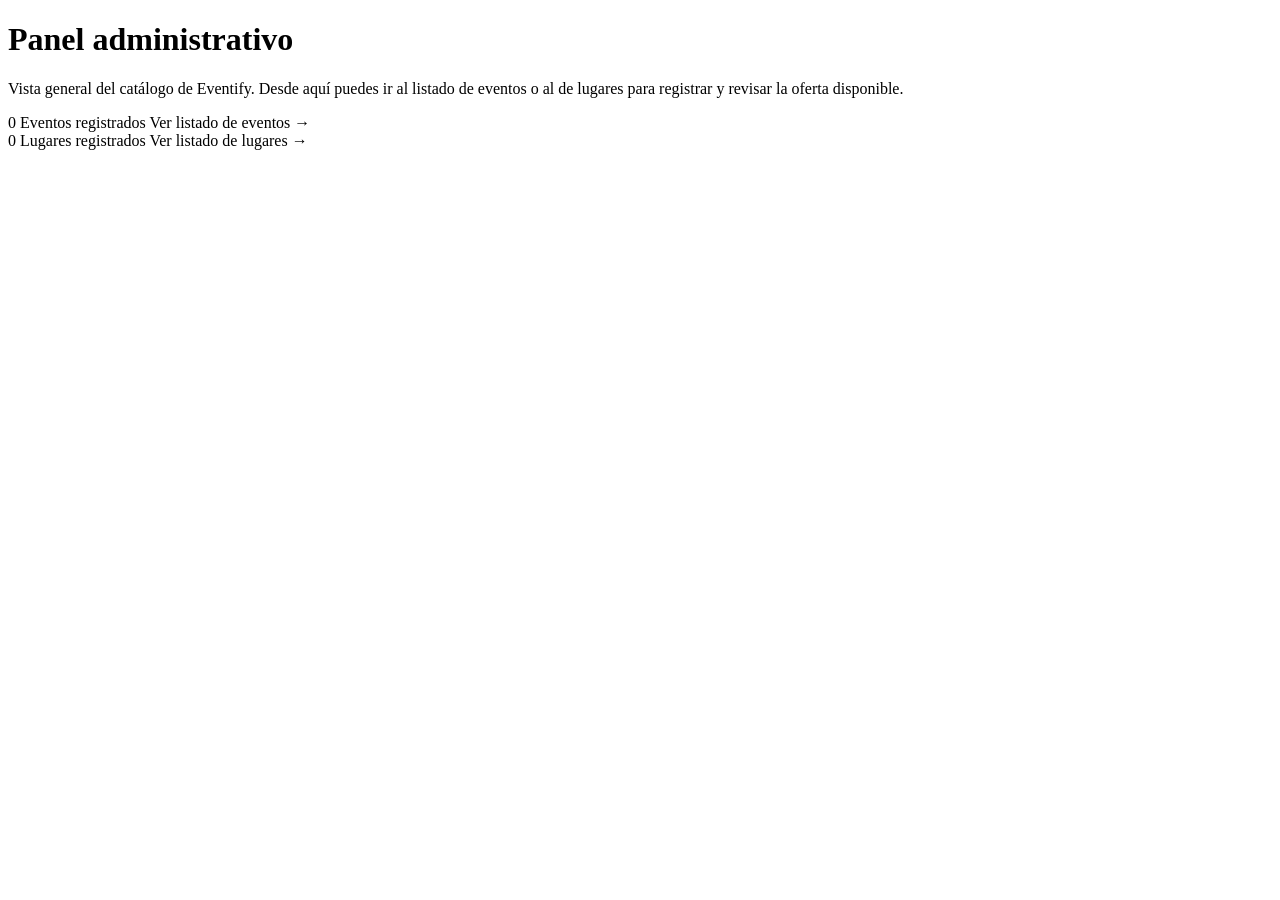
<file: Semana3/eventify/src/main/resources/templates/admin/index.html>
<!DOCTYPE html>
<html xmlns:th="http://www.thymeleaf.org">
<head>
    <meta charset="UTF-8">
    <meta name="viewport" content="width=device-width, initial-scale=1">
    <title>Panel administrativo — Eventify</title>
    <link rel="preconnect" href="https://fonts.googleapis.com">
    <link href="https://fonts.googleapis.com/css2?family=Fraunces:wght@500;600&family=Inter:wght@400;500;600&display=swap" rel="stylesheet">
    <link rel="stylesheet" th:href="@{/css/admin.css}">
</head>
<body>

<header class="topbar" th:replace="~{fragments/layout :: topbar('panel')}"></header>

<main>
    <div class="page-header">
        <h1>Panel administrativo</h1>
        <p>Vista general del catálogo de Eventify. Desde aquí puedes ir al listado de eventos o al de lugares para registrar y revisar la oferta disponible.</p>
    </div>

    <section class="summary-grid">
        <div class="summary-card">
            <span class="count" th:text="${totalEvents}">0</span>
            <span class="label">Eventos registrados</span>
            <a th:href="@{/admin/events}">Ver listado de eventos &rarr;</a>
        </div>
        <div class="summary-card">
            <span class="count" th:text="${totalVenues}">0</span>
            <span class="label">Lugares registrados</span>
            <a th:href="@{/admin/venues}">Ver listado de lugares &rarr;</a>
        </div>
    </section>
</main>

</body>
</html>
</file>
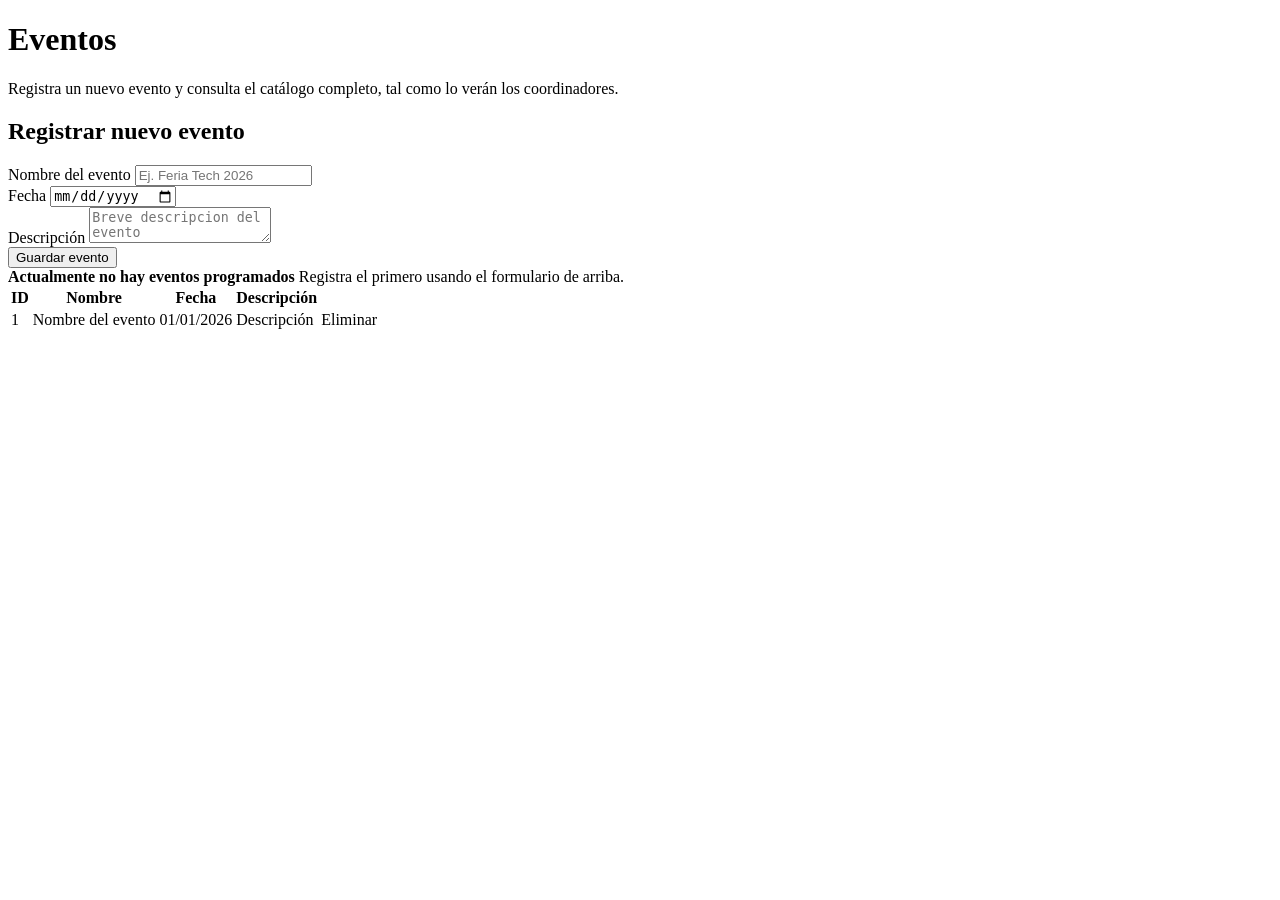
<file: Semana3/eventify/src/main/resources/templates/admin/events.html>
<!DOCTYPE html>
<html xmlns:th="http://www.thymeleaf.org">
<head>
    <meta charset="UTF-8">
    <meta name="viewport" content="width=device-width, initial-scale=1">
    <title>Eventos — Eventify</title>
    <link rel="preconnect" href="https://fonts.googleapis.com">
    <link href="https://fonts.googleapis.com/css2?family=Fraunces:wght@500;600&family=Inter:wght@400;500;600&display=swap" rel="stylesheet">
    <link rel="stylesheet" th:href="@{/css/admin.css}">
</head>
<body>

<header class="topbar" th:replace="~{fragments/layout :: topbar('events')}"></header>

<main>
    <div class="page-header">
        <h1>Eventos</h1>
        <p>Registra un nuevo evento y consulta el catálogo completo, tal como lo verán los coordinadores.</p>
    </div>

    <!-- Mensajes de confirmacion / error (Post-Redirect-Get con flash attributes) -->
    <div class="flash success" th:if="${successMessage}" th:text="${successMessage}"></div>
    <div class="flash error" th:if="${errorMessage}" th:text="${errorMessage}"></div>

    <!-- Formulario de registro: th:action + th:object + th:field -->
    <section class="ticket-card">
        <h2>Registrar nuevo evento</h2>
        <form th:action="@{/admin/events}" th:object="${event}" method="post">
            <div class="form-grid">
                <div class="field">
                    <label for="name">Nombre del evento</label>
                    <input type="text" id="name" th:field="*{name}" placeholder="Ej. Feria Tech 2026" required>
                </div>
                <div class="field">
                    <label for="date">Fecha</label>
                    <input type="date" id="date" th:field="*{date}" required>
                </div>
                <div class="field full">
                    <label for="description">Descripción</label>
                    <textarea id="description" th:field="*{description}" placeholder="Breve descripcion del evento"></textarea>
                </div>
                <div class="field">
                    <button type="submit" class="btn-primary">Guardar evento</button>
                </div>
            </div>
        </form>
    </section>

    <!-- Escenario 2: catalogo vacio -->
    <div class="empty-state" th:if="${#lists.isEmpty(events)}">
        <strong>Actualmente no hay eventos programados</strong>
        Registra el primero usando el formulario de arriba.
    </div>

    <!-- Escenario 1: tabla con el listado completo -->
    <table th:unless="${#lists.isEmpty(events)}">
        <thead>
        <tr>
            <th>ID</th>
            <th>Nombre</th>
            <th>Fecha</th>
            <th>Descripción</th>
            <th></th>
        </tr>
        </thead>
        <tbody>
        <tr th:each="ev : ${events}">
            <td th:text="${ev.id}">1</td>
            <td th:text="${ev.name}">Nombre del evento</td>
            <td th:text="${#temporals.format(ev.date, 'dd/MM/yyyy')}">01/01/2026</td>
            <td th:text="${ev.description}">Descripción</td>
            <td class="actions">
                <a th:href="@{/admin/events/delete/{id}(id=${ev.id})}"
                   onclick="return confirm('¿Eliminar este evento?');">Eliminar</a>
            </td>
        </tr>
        </tbody>
    </table>
</main>

</body>
</html>
</file>
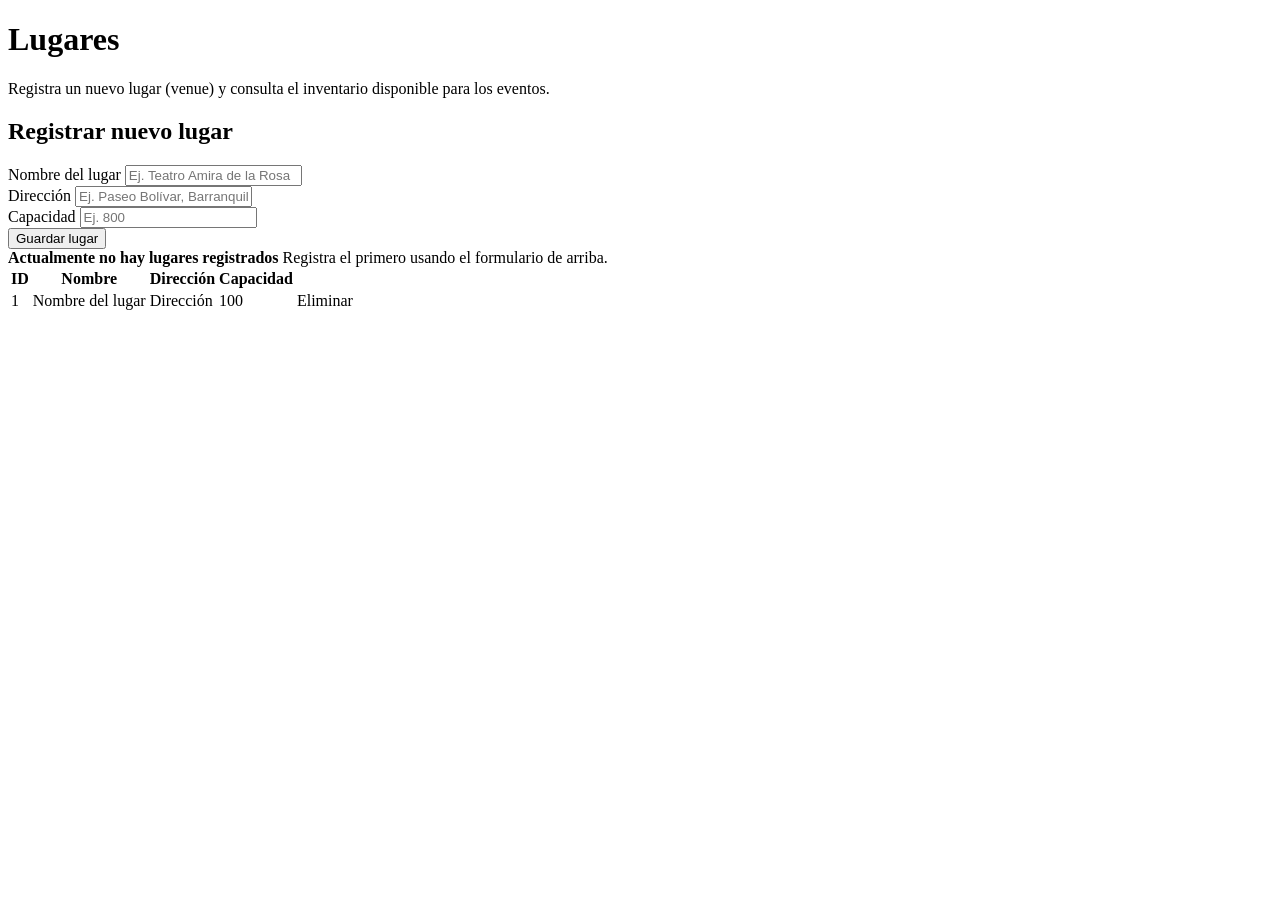
<file: Semana3/eventify/src/main/resources/templates/admin/venues.html>
<!DOCTYPE html>
<html xmlns:th="http://www.thymeleaf.org">
<head>
    <meta charset="UTF-8">
    <meta name="viewport" content="width=device-width, initial-scale=1">
    <title>Lugares — Eventify</title>
    <link rel="preconnect" href="https://fonts.googleapis.com">
    <link href="https://fonts.googleapis.com/css2?family=Fraunces:wght@500;600&family=Inter:wght@400;500;600&display=swap" rel="stylesheet">
    <link rel="stylesheet" th:href="@{/css/admin.css}">
</head>
<body>

<header class="topbar" th:replace="~{fragments/layout :: topbar('venues')}"></header>

<main>
    <div class="page-header">
        <h1>Lugares</h1>
        <p>Registra un nuevo lugar (venue) y consulta el inventario disponible para los eventos.</p>
    </div>

    <!-- Mensajes de confirmacion / error (Post-Redirect-Get con flash attributes) -->
    <div class="flash success" th:if="${successMessage}" th:text="${successMessage}"></div>
    <div class="flash error" th:if="${errorMessage}" th:text="${errorMessage}"></div>

    <!-- Formulario de registro: th:action + th:object + th:field -->
    <section class="ticket-card">
        <h2>Registrar nuevo lugar</h2>
        <form th:action="@{/admin/venues}" th:object="${venue}" method="post">
            <div class="form-grid">
                <div class="field">
                    <label for="name">Nombre del lugar</label>
                    <input type="text" id="name" th:field="*{name}" placeholder="Ej. Teatro Amira de la Rosa" required>
                </div>
                <div class="field">
                    <label for="address">Dirección</label>
                    <input type="text" id="address" th:field="*{address}" placeholder="Ej. Paseo Bolívar, Barranquilla" required>
                </div>
                <div class="field">
                    <label for="capacity">Capacidad</label>
                    <input type="number" id="capacity" th:field="*{capacity}" min="1" placeholder="Ej. 800" required>
                </div>
                <div class="field">
                    <button type="submit" class="btn-primary">Guardar lugar</button>
                </div>
            </div>
        </form>
    </section>

    <!-- Escenario 2: catalogo vacio -->
    <div class="empty-state" th:if="${#lists.isEmpty(venues)}">
        <strong>Actualmente no hay lugares registrados</strong>
        Registra el primero usando el formulario de arriba.
    </div>

    <!-- Escenario 1: tabla con el listado completo -->
    <table th:unless="${#lists.isEmpty(venues)}">
        <thead>
        <tr>
            <th>ID</th>
            <th>Nombre</th>
            <th>Dirección</th>
            <th>Capacidad</th>
            <th></th>
        </tr>
        </thead>
        <tbody>
        <tr th:each="v : ${venues}">
            <td th:text="${v.id}">1</td>
            <td th:text="${v.name}">Nombre del lugar</td>
            <td th:text="${v.address}">Dirección</td>
            <td th:text="${v.capacity}">100</td>
            <td class="actions">
                <a th:href="@{/admin/venues/delete/{id}(id=${v.id})}"
                   onclick="return confirm('¿Eliminar este lugar?');">Eliminar</a>
            </td>
        </tr>
        </tbody>
    </table>
</main>

</body>
</html>
</file>
